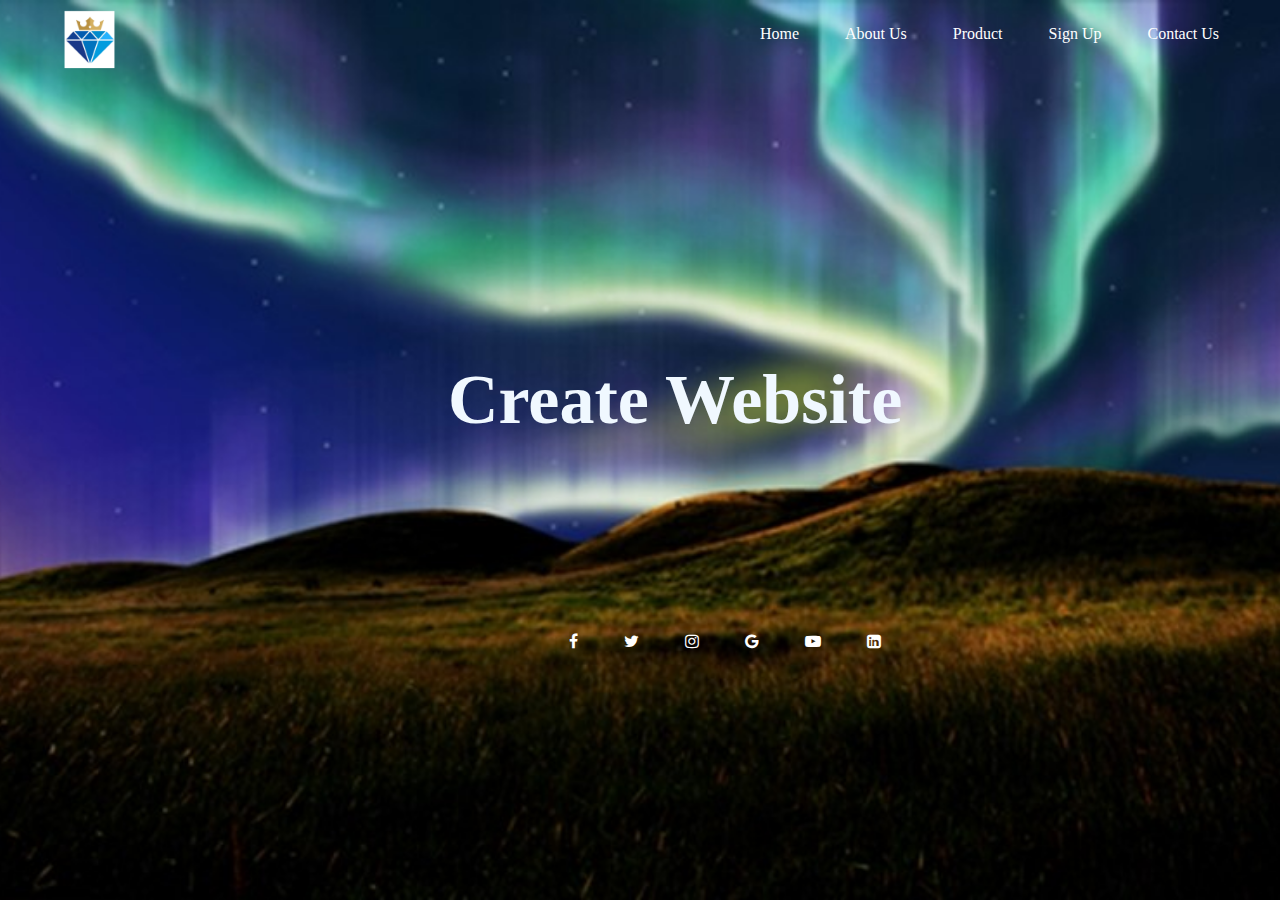
<file: css/index.html>
<!DOCTYPE html>
<html lang="en">
    <head>
        <meta charset="UTF-9">
        <title>Home</title>
        <link rel="stylesheet" href="style.css">
        <link rel="stylesheet" href="https://cdnjs.cloudflare.com/ajax/libs/font-awesome/4.7.0/css/font-awesome.min.css">
    </head>
    <body>
        <header>
        <div class="container">
            <div class="logo">
                <img src="logo.png">
            </div>
            
            <ul >
                <li ><a href="index.html">Home</a></li>
                <li ><a href="about.html">About Us</a></li>
                <li ><a href="products.html">Product</a></li>
                <li ><a href="signup.html">Sign Up</a></li>
                <li ><a href="contactus.html">Contact Us</a></li>
               
            </ul>
            
        </div>
            <div class="title">
                <h2> Create Website </h2><br><br><br><br><br><br><br><br><br>
                <div class="quick-link">
           <ul>
               <li><a href="https://www.facebook.com/campaign/landing.php?campaign_id=1653993517&extra_1=s%7Cc%7C318504236063%7Ce%7Cfacebook%20%27%7C&placement=&creative=318504236063&keyword=facebook%20%27&partner_id=googlesem&extra_2=campaignid%3D1653993517%26adgroupid%3D63066387003%26matchtype%3De%26network%3Dg%26source%3Dnotmobile%26search_or_content%3Ds%26device%3Dc%26devicemodel%3D%26adposition%3D%26target%3D%26targetid%3Dkwd-360705453827%26loc_physical_ms%3D9062147%26loc_interest_ms%3D%26feeditemid%3D%26param1%3D%26param2%3D&gclid=EAIaIQobChMIqrqayPb06gIVGH8rCh2sYgTrEAAYASAAEgIkH_D_BwE" class="fa fa-facebook"></a></li>
               <li><a href="https://twitter.com/?lang=en" class="fa fa-twitter"></a></li>          
              <li><a href="https://www.instagram.com/?hl=en" class="fa fa-instagram"></a></li>
              <li><a href="https://myaccount.google.com/profile?pli=1" class="fa fa-google"></a></li>
             <li> <a href="https://www.youtube.com/" class="fa fa-youtube-play"></a></li>
               <li> <a href="https://www.linkedin.com/signup/cold-join?session_redirect=https%3A%2F%2Fwww%2Elinkedin%2Ecom%2Fprofile%2Fview&trk=login_reg_redirect" class="fa fa-linkedin-square"></a></li>
           </ul>
            
        </div>
            </div>
             
             </header>
      
       
    </body>
</html>
</file>
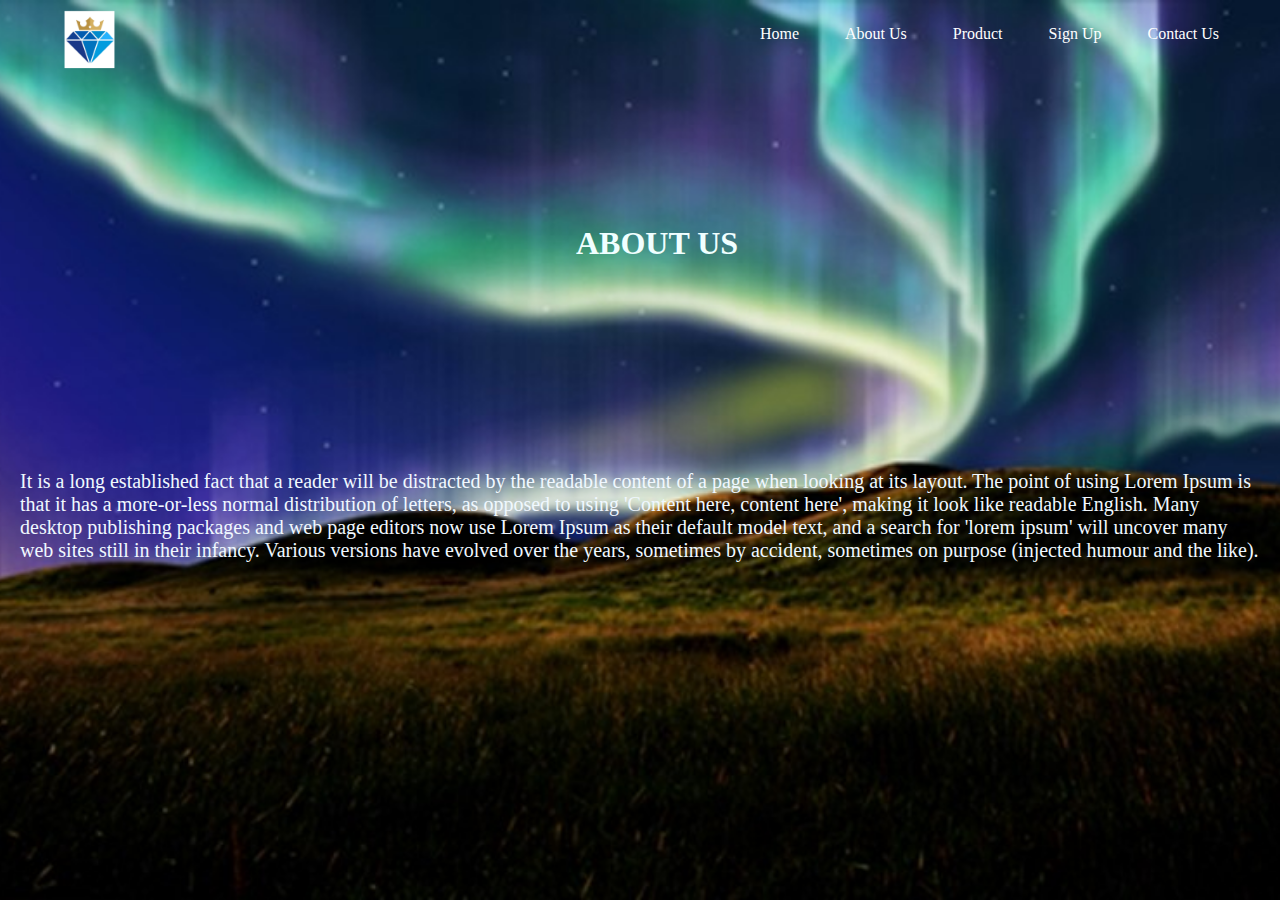
<file: css/about.html>
<!DOCTYPE html>
<html lang="en">
    <head>
        <meta charset="UTF-9">
        <title>About Us</title>
        <link rel="stylesheet" href="style.css">
        <link rel="stylesheet" href="https://cdnjs.cloudflare.com/ajax/libs/font-awesome/4.7.0/css/font-awesome.min.css">
    </head>
    <body>
     
        <header>
             <div class="container">
            <div class="logo">
                <img src="logo.png">
            </div>
            
            <ul >
               <li ><a href="index.html">Home</a></li>
                <li ><a href="about.html">About Us</a></li>
                <li ><a href="products.html">Product</a></li>
                <li ><a href="signup.html">Sign Up</a></li>
                <li ><a href="contactus.html">Contact Us</a></li>
               
            </ul>
            
        </div>
        <div class="about"> 
            <h1> ABOUT US</h1>
        </div>
        <div class="main">
        <p>It is a long established fact that a reader will be distracted by the readable content of a page when looking at its layout. The point of using Lorem Ipsum is that it has a more-or-less normal distribution of letters, as opposed to using 'Content here, content here', making it look like readable English. Many desktop publishing packages and web page editors now use Lorem Ipsum as their default model text, and a search for 'lorem ipsum' will uncover many web sites still in their infancy. Various versions have evolved over the years, sometimes by accident, sometimes on purpose (injected humour and the like).</p>
        
        </div>
        
             
        </header>
      
       
    </body>
</html>
</file>
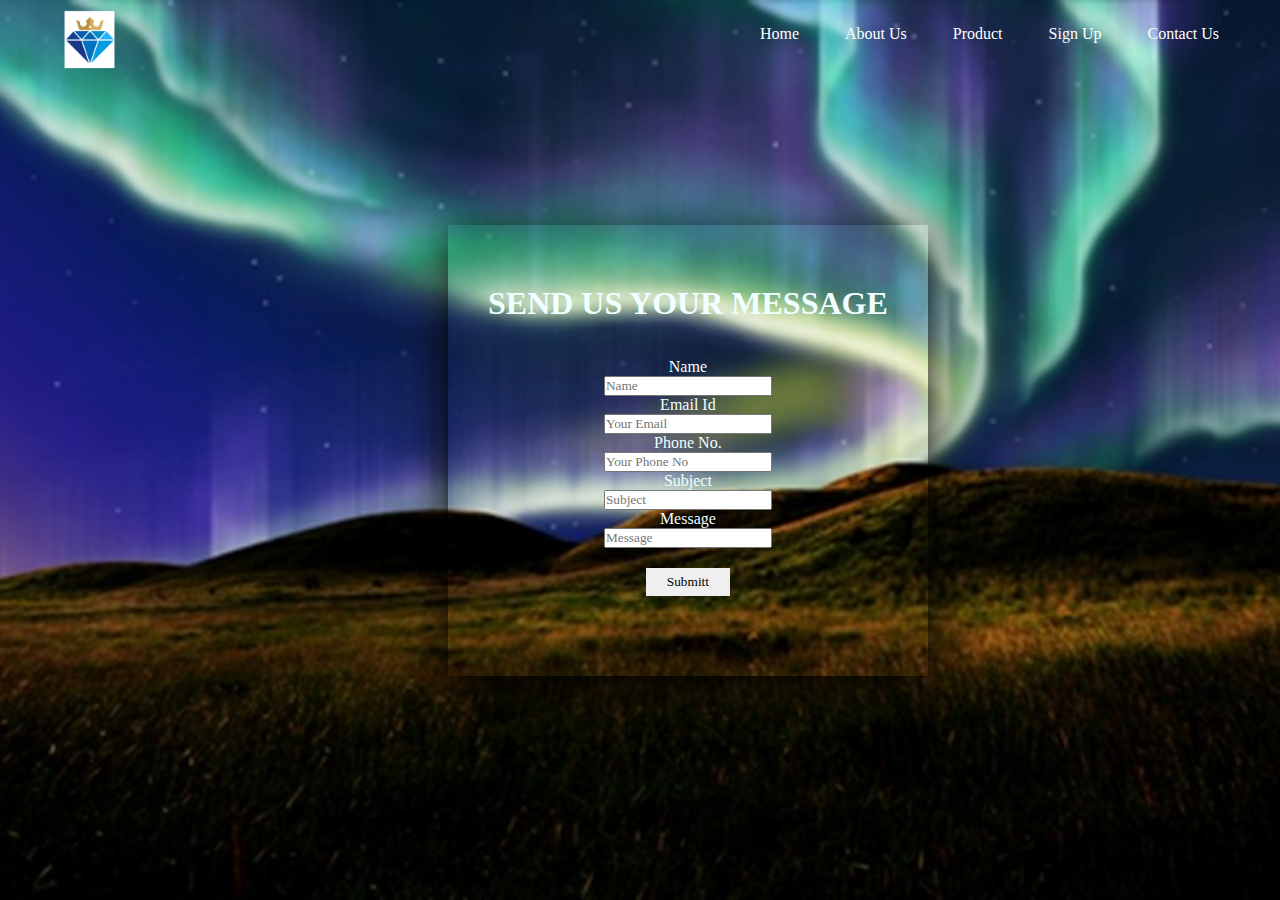
<file: css/contactus.html>
<!DOCTYPE html>
<html lang="en">
    <head>
        <meta charset="UTF-9">
        <title>Contact Us</title>
        <link rel="stylesheet" href="style.css">
        <link rel="stylesheet" href="https://cdnjs.cloudflare.com/ajax/libs/font-awesome/4.7.0/css/font-awesome.min.css">
    </head>
    <body>
       <header>
        <div class="container">
            <div class="logo">
                <img src="logo.png">
            </div>
            
            <ul >
                <li ><a href="index.html">Home</a></li>
                <li ><a href="about.html">About Us</a></li>
                <li ><a href="products.html">Product</a></li>
                <li ><a href="signup.html">Sign Up</a></li>
                <li ><a href="contactus.html">Contact Us</a></li>
               
            </ul>
            
        </div>
           
       <div class="signup">
           <h1>SEND US YOUR MESSAGE</h1>
           <br>
           <br>
           
           <div>
               <div class="important">
               <p>Name</p>
               <input type="Text" class="input-box" placeholder="Name">
               <p>Email Id</p>
               <input type="email" class="input-box" placeholder="Your Email">
               <p>Phone No.</p>
               <input type="Text" class="input-box" placeholder="Your Phone No">
               </div>
               
               <p>Subject</p>
               <input type="Text" class="input-box" placeholder="Subject">
               <p>Message</p>
               <input type="Text" class="input-box" placeholder="Message">
               <br>
               <button type="button" class="Submitt"> Submitt</button>
               
          </div>
           </div>
        </header>
    </body>
</html>
</file>
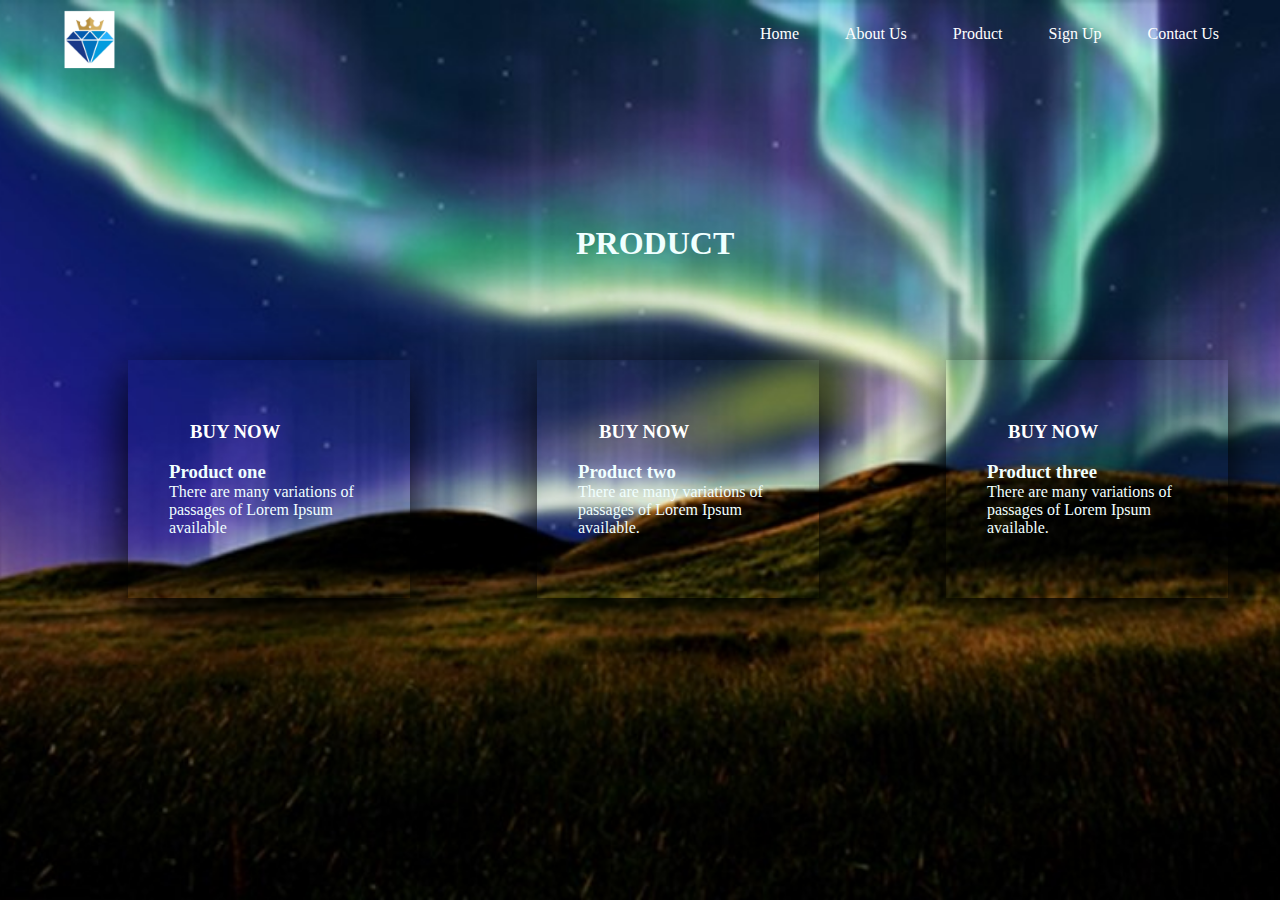
<file: css/products.html>
<!DOCTYPE html>
<html lang="en">
    <head>
        <meta charset="UTF-9">
        <title>Product</title>
        <link rel="stylesheet" href="style.css">
        <link rel="stylesheet" href="https://cdnjs.cloudflare.com/ajax/libs/font-awesome/4.7.0/css/font-awesome.min.css">
    
    </head>
    <body>
     
        <header>
             <div class="container">
            <div class="logo">
                <img src="logo.png">
            </div>
            
            <ul >
                <li ><a href="index.html">Home</a></li>
                <li ><a href="about.html">About Us</a></li>
                <li ><a href="products.html">Product</a></li>
                <li ><a href="signup.html">Sign Up</a></li>
                <li ><a href="contactus.html">Contact Us</a></li>
               
            </ul>
            
        </div>
        <div class="about"> 
            <h1> PRODUCT</h1>
        </div>
       <div class="service">
           
        <div class="box">
            <h3><a href="signup.html">BUY NOW</a></h3>
            <br>
            <h3>Product one</h3>
            <p>
                There are many variations of passages of Lorem Ipsum available
                
            </p>
           </div>
           
           <div class="box">
             <h3><a href="signup.html">BUY NOW</a></h3>
                <br>
            <h3>Product two</h3>
              
            <p>
                There are many variations of passages of Lorem Ipsum available.
                
            </p>
           </div>
           
           <div class="box">
            <h3><a href="signup.html">BUY NOW</a></h3>
               <br>
            <h3>Product three</h3>
            <p>
                There are many variations of passages of Lorem Ipsum available.
                
            </p>
           </div>
                
        </div>
             
        </header>
      
       
    </body>
</html>
</file>
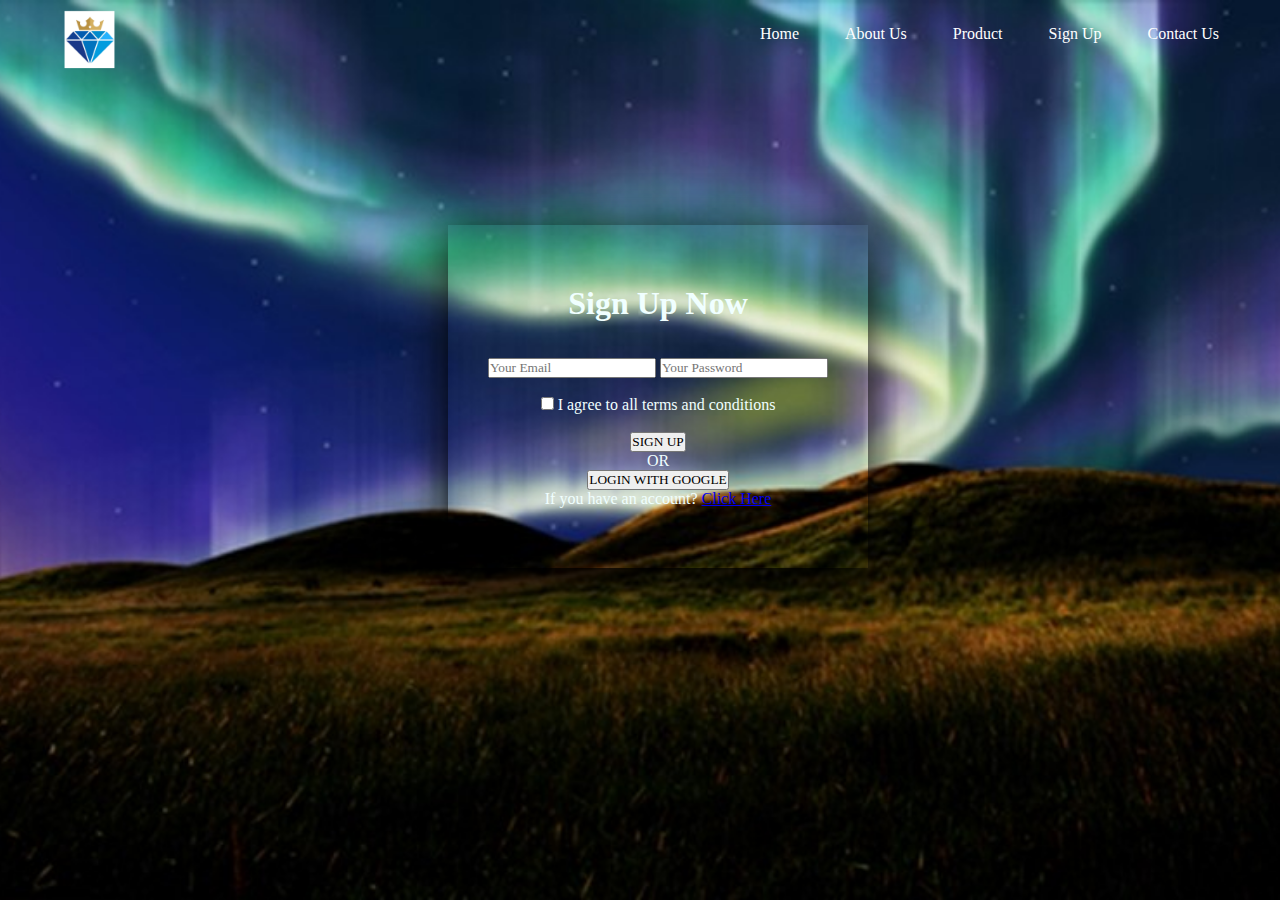
<file: css/signup.html>
<!DOCTYPE html>
<html lang="en">
    <head>
        <meta charset="UTF-9">
        <title>Sign Up</title>
        <link rel="stylesheet" href="style.css">
        <link rel="stylesheet" href="https://cdnjs.cloudflare.com/ajax/libs/font-awesome/4.7.0/css/font-awesome.min.css">
    </head>
    <body>
       <header>
        <div class="container">
            <div class="logo">
                <img src="logo.png">
            </div>
            
            <ul >
                <li ><a href="index.html">Home</a></li>
                <li ><a href="about.html">About Us</a></li>
                <li ><a href="products.html">Product</a></li>
                <li ><a href="signup.html">Sign Up</a></li>
                <li ><a href="contactus.html">Contact Us</a></li>
               
            </ul>
            
        </div>
           
       <div class="signup">
           <h1>Sign Up Now</h1>
           <br>
           <br>
           
           <div>
               <input type="email" class="input-box" placeholder="Your Email">
               <input type="Password" class="input-box" placeholder="Your Password">
               <br>
               <br>
               <p><span><input type="checkbox"></span> I agree to all terms and conditions</p>
               <br>
               <button type="button" class="sign-button"> SIGN UP</button>
               
              
               <p class="or"> OR </p>
               <button type="button" class="btn btn-primary" >LOGIN WITH GOOGLE</button>
               <p> If you have an account? <a href="https://accounts.google.com/signin/v2/identifier?continue=https%3A%2F%2Fmail.google.com%2Fmail%2F&service=mail&sacu=1&rip=1&flowName=GlifWebSignIn&flowEntry=ServiceLogin">Click Here</a></p>
          </div>
    </div>
    </header>
</body>
</html>
</file>
<file: css/style.css>
*{
    margin: 0;
    padding: 0;
    font-family: inherit;
 
}

header{
    background-image: url(2.jpg);
    height: 100vh;
    background-color: black;
    background-size: cover;
    background-position: center;
}
ul{
    list-style-type: none;
    float:right;
       margin-top: 25px; 
}
ul li{
    display: inline-block;
}
ul li a{
    text-decoration: none;
    color: #fff;
    padding: 5px 20px;
    border:1px solid transparent;
    
}
ul li a:hover{
    background-color: aliceblue;
    color: black;
}

.logo img{
    float: left;
    width: 100px;
    height: auto;
}
.container{
    max-width:1200px;
    margin: auto;
}
.title{
    position: absolute;
    top:40%;
    left: 35%;
    transform: translate3d(-50%,-50%);
}
.title h2{
    color: aliceblue;
    font-size: 70px;
}
.quick-link{
    top:90%;
    left: 70%;
    transform: translate3d(-50%,-50%);
}
.main{
    padding: 20px 20px;
   position: absolute;
    top:50%;
    transform: translate3d(-50%,-50%);
    font-size: 20px;
    color: aliceblue;
}

.about{
    position: absolute;
     top:25%;
    left: 45%;
    transform: translate3d(-50%,-50%);
    color: azure;
}
.service{
    position: absolute;
     top:40%;
    left: 10%;
    transform: translate3d(-50%,-50%);
    color: azure;
    width:1100px;
    display: flex;
    justify-content: space-between;
    flex-wrap:wrap;
}
.service .box{
    position: relative;
    width: 200px;
    padding: 60px 40px 60px;
    border:1px solid transparent;
   box-shadow: 0 15px 45px rgba(0,0,0,1);
    
    
}

h3 a{
    text-decoration: none;
    color: #fff;
    padding: 5px 20px;
    border:1px solid transparent;
}

h3 a:hover
{ background-color: aliceblue;
    color: black;
}

.signup{
   position: absolute;
    top:25%;
    left: 35%;
    transform: translate3d(-50%,-50%);
    color: azure;
    padding: 60px 40px 60px;
    text-align: center;
     box-shadow: 0 15px 45px rgba(0,0,0,1);

        
}

.btn btn-primary{
    text-decoration: none;
    color: black;
    padding: 5px 20px;
    border:1px solid transparent;
   
    
}


.Submitt{
    margin: 5%;
    text-decoration: none;
    color: black;
    padding: 5px 20px;
    border:1px solid transparent;
}
</file>
